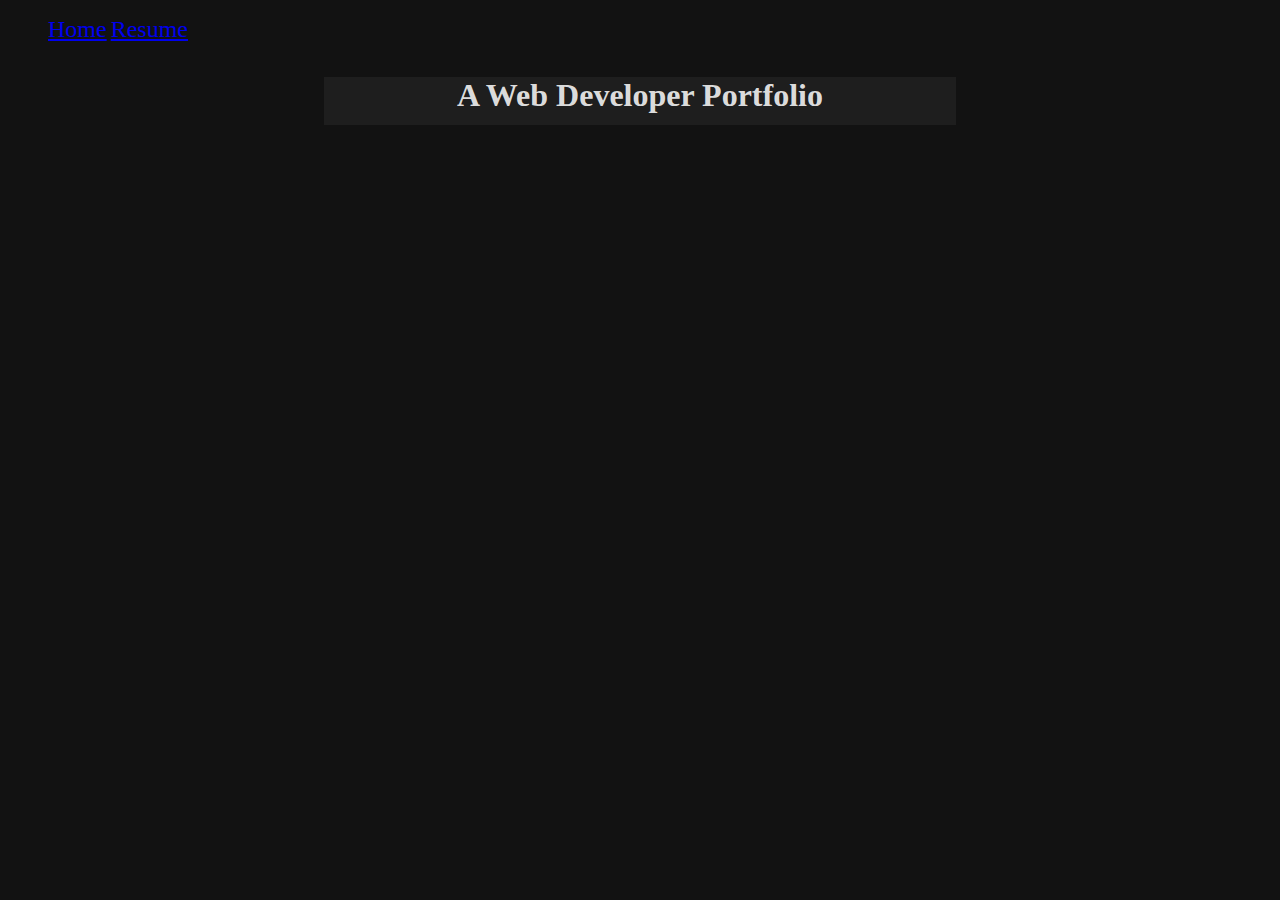
<file: index.html>
<!DOCTYPE html>
<html>
<head>
    <link rel="stylesheet" href="./css/siteWide.css">
    <link rel="stylesheet" href="./css/index.css">
</head>

<!-- 
    a href = 
    Website: http://somesite.com
    A site file: index.html
    An html section: #about
    Other protocols: ftp://, mailto:, file:
    A script: "javascript: console.log("hello");"
 -->

<header class="main_nav">
    <ul>
        <li><a href="index.html">Home</a></li>
        <li><a href="Resume/resume.html">Resume</a></li>
    </ul>
</header>


    <body>
        <h1 class="title">A Web Developer Portfolio</h1>

    </body>
</html>
</file>
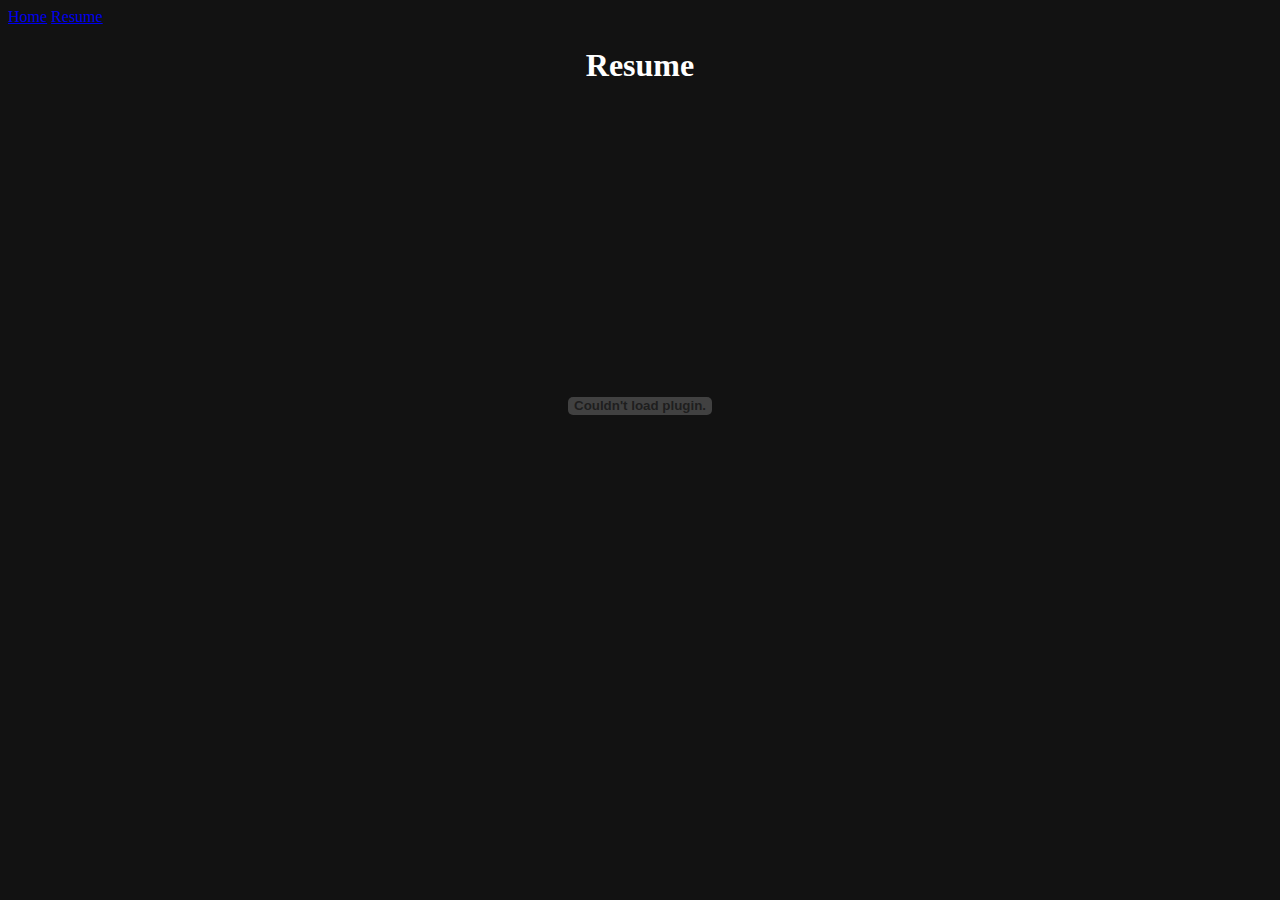
<file: Resume/resume.html>
<!DOCTYPE html>
<html>
    <head>
        <link rel="stylesheet" href="../css/siteWide.css">
        <link rel="stylesheet" href="../css/resume.css">
    </head>


    <header class="main_nav">
        <a href="../index.html">Home</a>
        <a href="resume.html">Resume</a>
    </header>


    <body>
        <div>
            <h1 class="title">Resume</h1>
        </div>
        <div class="pdfContainer">
            <embed src="../ExternalFiles/Resume.pdf" type="application/pdf" width="880px" height="600px">
        </div>
    </body>
</html>
</file>
<file: css/siteWide.css>
/* https://material.io/design/color/dark-theme.html

Default text color for dark theme: #ffffff
High-emphasis text = opacity of 87%
Medium emphasis text = opacity at 60%
Disabled text = opacity of 38%.
*/

body {
    background-color: #121212;
    color: #ffffff;
    display: block;
}
</file>
<file: css/index.css>
.main_nav {
    width: 100%;
    height: 40px;
    display: block;
}

.main_nav li {
    list-style-type: none;
    font-size: 24px;
    display: inline;
    margin: 0px;
    padding: 0px;
}

.title {
    background-color: rgb(255, 255, 255, 5%);
    color: rgb(255, 255, 255, 87%);
    text-align: center;
    height: 48px;
    width: 50%;
    margin-left: 25%;
}
</file>
<file: css/resume.css>
.title{
    text-align: center;
    color: white;
}

.pdfContainer{
    display: flex;
    flex-direction:column;
    align-items: center;
}
</file>
